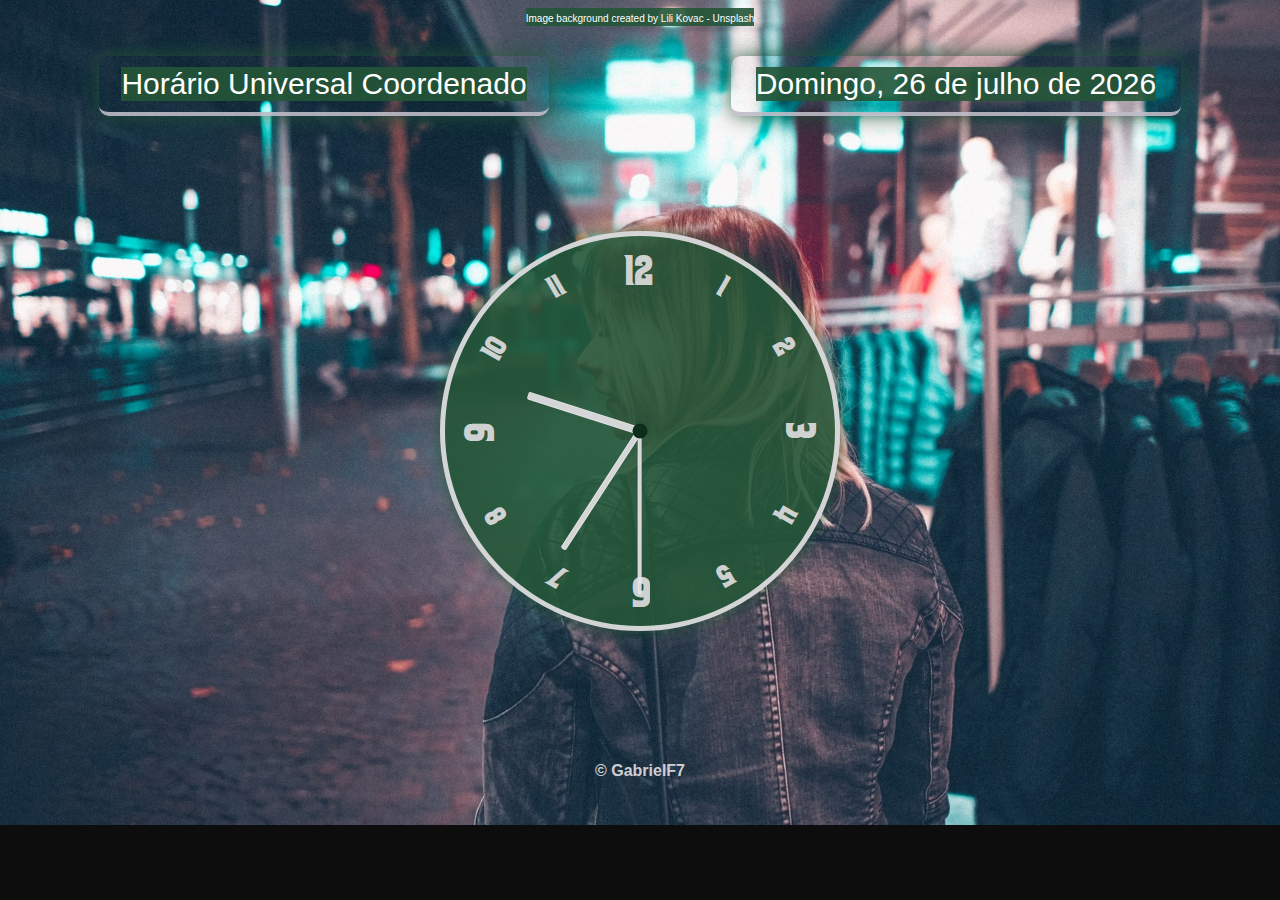
<file: index.html>
<!DOCTYPE html>
<html lang="pt-br">
  <head>
    <meta charset="UTF-8">
    <meta name="viewport" content="width=device-width, initial-scale=1.0">
    <!-- SEO do Site -->
    <meta name="title" content="RelógioHD">
    <meta name="author" content="GabrielF7 - https://github.com/gabrielf7">
    <meta name="description" content="Relógio de parede com Data e Horário">
    <meta name="language" content="portuguese">
    <meta name="URL" content="https://gabrielf7.github.io/relogiohd/">
    <meta name="robots" content="index">
    <meta name="keywords" content="Relógio, Data, Horário, javascript relogio, JavaScript, Html5, Css3">
    <!-- SEO do Open Graph -->
    <meta property="article:author" content="GabrielF7">
    <meta property="og:type" content="page">
    <meta property="og:title" content="RelógioHD">
    <meta property="og:url" content="https://gabrielf7.github.io/relogiohd/">
    <meta property="og:image" content="https://raw.githubusercontent.com/gabrielf7/relogiohd/main/src/img-seo-og.png">
    <meta property="og:image:type" content="image/png">
    <meta property="og:image:width" content="800">
    <meta property="og:image:height" content="449">
    <meta property="og:description" content="Relógio de parede com Data e Horário">
    <!-- SEO -->
    <title id="exibirHorarioTitle"></title>
    <link rel="icon" type="image/png" sizes="128x128" href="./src/relogio-icon-128x128.png">
    <link rel="stylesheet" type="text/css" href="./relogiohd.css">
    <script type="text/javascript" src="./relogiohd.js" ></script>
  </head>
  <body id="body-bg">
    <div id="containerHeader">
      <p><a id="linkImgFundo" href="#" target="_blank" rel="nofollow"></a></p>
    </div>
    <header id="containerFHDataHJ">
      <span id="espacoBottom" class="bottomSpanDia">
        <abbr title="Nome do Fuso Horário">
          <p id="nomeDoFusoHorario"></p>
        </abbr>
      </span>
      <span class="bottomSpanDia">
        <abbr title="Data Atual">
          <p id="dataHJ"></p>
        </abbr>
      </span>
    </header>
    <main>
      <div id="containerRelogio">
        <div class="tempo hora" data-ponteiro-hora ></div>
        <div class="tempo minuto" data-ponteiro-minuto ></div>
        <div class="tempo segundo" data-ponteiro-segundo ></div>
  
        <!-- ❘ ❘ ❘ ❘ -->
        <div class="numeroH n01"><span> 1</span></div>
        <div class="numeroH n02"><span> 2</span></div>
        <div class="numeroH n03"><span> 3</span></div>
        <div class="numeroH n04"><span> 4</span></div>
        <div class="numeroH n05"><span> 5</span></div>
        <div class="numeroH n06"><span> 6</span></div>
        <div class="numeroH n07"><span> 7</span></div>
        <div class="numeroH n08"><span> 8</span></div>
        <div class="numeroH n09"><span> 9</span></div>
        <div class="numeroH n10"><span>10</span></div>
        <div class="numeroH n11"><span>11</span></div>
        <div class="numeroH n12"><span>12</span></div>
      </div>
    </main>
    <footer>
      <p>&copy; <a href="https://github.com/gabrielf7" target="_blank" rel="nofollow">
        GabrielF7
      </a></p>
    </footer>
  </body>
</html>
</file>
<file: relogiohd.css>
@import url(“../../app.css);

body {
  background-color: #0d0d0e;
}

.manha, .tarde, .noite, .madrugada {
  background-position: center;
  background-repeat: no-repeat;
  background-size: cover;
}
.manha { background-image: url("./src/img-dia-01.jpg"); }
.tarde { background-image: url("./src/img-dia-02.jpg"); }
.noite { background-image: url("./src/img-noite-01.jpg"); }
.madrugada { background-image: url("./src/img-noite-02.jpg"); }

#containerHeader {
  display: flex;
  justify-content: center;
  margin-bottom: 30px;
}
#containerHeader p {
  margin: 0;
  padding: 0;
  background-color: var(--cor-verde);
}
#containerHeader a {
  text-decoration: none;
  font-size: 10px;
  color: var(--cor-branca);
}

abbr[title] {
  text-decoration: none;
}

#containerFHDataHJ {
  display: flex;
  justify-content: space-around;
}
#containerFHDataHJ span {
  display: flex;
  justify-content: center;
  align-items: center;
  height: 60px;
  min-width: 450px;
  padding: 10px 10px;
  border-radius: 10px;
  box-shadow: 0px 0px 20px var(--cor-verde); 
}
#containerFHDataHJ span p {
  font-size: 30px;
  background-color: var(--cor-verde); 
  color: var(--cor-branca);
}
#containerFHDataHJ .bottomSpanDia {
  border-bottom: 4px solid var(--cor-amarelo-claro);
}
#containerFHDataHJ .bottomSpanNoite {
  border-bottom: 4px solid var(--cor-cinza-semi-escuro);
}

main {
  display: flex;
  justify-content: center;
  align-items: center;
  min-height: 70vh;
  overflow: hidden;
}

#containerRelogio {
  width: 400px;
  height: 400px;
  background-color: var(--cor-verde);
  border: 5px solid var(--cor-cinza);
  border-radius: 50%;
  position: relative;
  box-shadow: 0px 0px 15px var(--cor-verde); 
}
#containerRelogio .numeroH {
  --rotation: 0;
  position: absolute;
  width: 100%;
  height: 100%;
  padding: 10px 10px;
  text-align: center;
  font-size: 1.7rem;
  transform: rotate(var(--rotation));
}
#containerRelogio .n01 { --rotation: 30deg; }
#containerRelogio .n02 { --rotation: 60deg; }
#containerRelogio .n03 { --rotation: 90deg; }
#containerRelogio .n04 { --rotation: 120deg; }
#containerRelogio .n05 { --rotation: 150deg; }
#containerRelogio .n06 { --rotation: 180deg; }
#containerRelogio .n07 { --rotation: 210deg; }
#containerRelogio .n08 { --rotation: 240deg; }
#containerRelogio .n09 { --rotation: 270deg; }
#containerRelogio .n10 { --rotation: 300deg; }
#containerRelogio .n11 { --rotation: 330deg; }
#containerRelogio .n12 { --rotation: 360deg; }
#containerRelogio .numeroH span {
  color: var(--cor-cinza);
  font-family: var(--fonteRelogio);
  font-size: 32px;
}
#containerRelogio .n06 span, #containerRelogio .n12 span, #containerRelogio .n03 span, #containerRelogio .n09 span {
  font-size: 44px;
}
#containerRelogio .tempo {
  --rotation: 0;
  position: absolute;
  bottom: 50%;
  left: 50%;
  border: 1px solid var(--cor-cinza);
  border-top-left-radius: 2px;
  border-top-right-radius: 2px;
  transform-origin: bottom;
  z-index: 10;
  transform: translateX(-59%) rotate(calc(var(--rotation) * 1deg));
}
#containerRelogio::after{
  content: "";
  position: absolute;
  background-color: var(--cor-verde-after);
  z-index: 11;
  width: 15px;
  height: 15px;
  top: 50%;
  left: 50%;
  transform: translate(-50%, -50%);
  border-radius: 50%;
}
#containerRelogio .tempo.hora {
  width: 8px;
  height: 30%;
  background-color: var(--cor-cinza);
}
#containerRelogio .tempo.minuto {
  width: 6px;
  height: 36%;
  background-color: var(--cor-cinza);
}
#containerRelogio .tempo.segundo {
  width: 4px;
  height: 42%;
  background-color: var(--cor-cinza);
}

footer {
  text-align: center;
  font-style: oblique;
  color: var(--cor-cinza);
  font: bold 12pt Arial;
}
footer p a {
  text-decoration: none; color: inherit;
}

@media only screen and (max-width: 800px) {
  body {
    min-height: 100vh;
  }
  #containerFHDataHJ {
    flex-direction: column;
    text-align: center;
  }
  #containerFHDataHJ span { 
    min-width: auto;
  }
  #containerFHDataHJ span p {
    font-size: 20px;
  }
  #espacoBottom {
    margin-bottom: 10px;
  }
  .manha, .tarde, .noite, .madrugada {
    background-position: 70%;
  }
}
</file>
